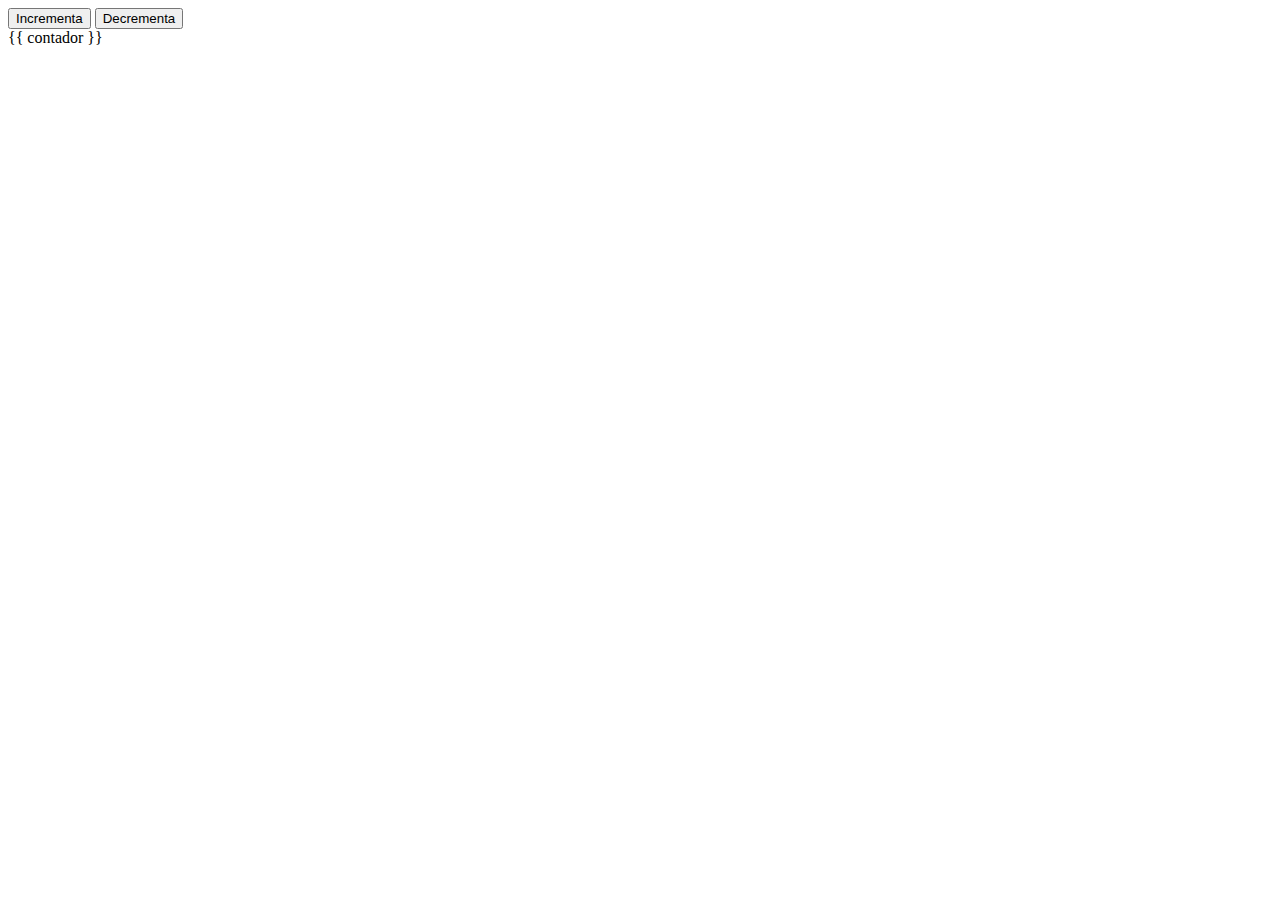
<file: ficha16/ficha16.html>
<!DOCTYPE html>
<html lang="en">
<head>
    <meta charset="UTF-8">
    <meta name="viewport" content="width=device-width, initial-scale=1.0">
    <meta http-equiv="X-UA-Compatible" content="ie=edge">
    <title>Exercicio 6</title>
</head>
<body>
    <script src="https://npmcdn.com/vue@2.5.16/dist/vue.js"></script>
    <div id="exercicio6" >
        <button @click="contador++">Incrementa</button>
        <button @click="contador--">Decrementa</button>
        <div>{{ contador }}</div>
    </div>
    <script>
        new Vue ({
            el: '#exercicio6',
            data:{
                contador:0
            },
            watch:{
                contador: function (valor){
                    var dados = this;
                    setTimeout(function(){
                        dados.contador=0
                    },2000)
                }
            }
        });
    </script>
    
</body>
</html>
</file>
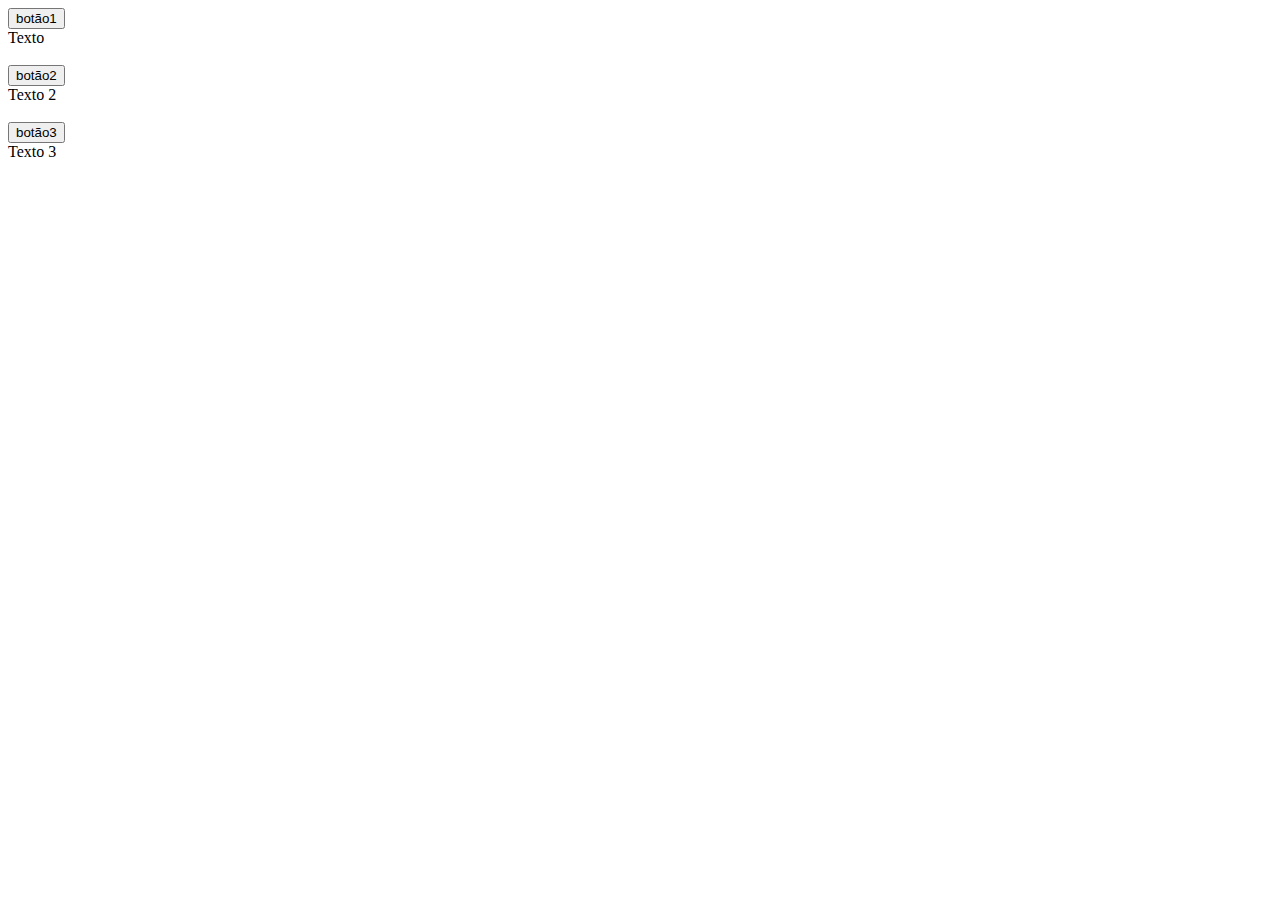
<file: ficha19/ficha19.html>
<!DOCTYPE html>
<html lang="en">

<head>
    <meta charset="UTF-8">
    <meta name="viewport" content="width=device-width, initial-scale=1.0">
    <meta http-equiv="X-UA-Compatible" content="ie=edge">
    <title>Exercício 7</title>
    <link rel="stylesheet" href="https://cdnjs.cloudflare.com/ajax/libs/animate.css/3.5.2/animate.min.css">
</head>

<body>
    <script src="https://npmcdn.com/vue/dist/vue.js"></script>
    <div id="exercicio7">
            <button @click="toggle = !toggle">botão1</button>
            <transition name="desvanecer">
                <div v-if="toggle">Texto</div>
            </transition>
        </div> 
        <br>

        <div id="exercicio8" >
                <button @click="toggle = !toggle">botão2</button>
                <transition name="deslizar">
                        <div v-if="toggle">Texto 2</div>
                    </transition>
        </div>
        <br>

           <div id="exercicio9">
                <button @click="toggle = !toggle">botão3</button>
                <transition enter-active-class="animated bounce" leave-active-class="animated shake">
                        <div v-if="toggle">Texto 3</div>
                        </transition> 
           </div>
              
    <script>
        new Vue({
            el: '#exercicio7',
            data: {
                toggle: false
            }
        });
    </script>
        <script>
                new Vue({
                    el: '#exercicio8',
                    data: {
                        toggle: false
                    }
                });
            </script>
                 <script>
                        new Vue({
                            el: '#exercicio9',
                            data: {
                                toggle: false
                            }
                        });
                    </script>
    <style>
        .desvanecer-enter {
            /* estado inicial da animação */
            opacity: 0;
        }

        .desvanecer-enter-active {
            /* animação em curso */
            transition: opacity 3s;
        }

        .desvanecer-leave {
            /* estado final da animação */
            opacity: 1;
        }

        .desvanecer-leave-active {
            /* animação em curso até estado inicial*/
            transition: opacity 3s;
            opacity: 0;
        }
        .deslizar-enter {
                transform: translateY(20px);
            }
        
            .deslizar-enter-active {
                animation: desliza-entrada 1s ease-out forwards
            }
        
            .deslizar-leave {
                /*o forwards mantem a posição do elemento que tinha
                no fim da animação, em vez de regressar à posição inicial*/
            }
        
            .deslizar-leave-active {
                animation: desliza-saida 1s ease-out forwards
            }
        
            @keyframes desliza-entrada {
                from {
                    transform: translateY(20px);
                }
                to {
                    transform: translateY(0);
                }
            }
        
            @keyframes desliza-saida {
                from {
                    transform: translateY(0);
                }
                to {
                    transform: translateY(20px);
                }
            }
        
            .fade-enter-active {
                transition: opacity 0.5s;
            }
        
            .fade-enter {
                opacity: 0;
            }
    </style>
    <transition
        @before-enter="before-Enter"
        @enter="enter"
        @after-enter="afterEnter"
        @enter-cancelled="enterCancelled"

        @before-leave="beforeLeave"
        @leave="leave"
        @after-leave="afterLeave"
        @leave-cancelled="leaveCancelled">
        <div style="width:100pxx; height:100px;"></div>
    </transition>

</body>




       


</html>
</file>
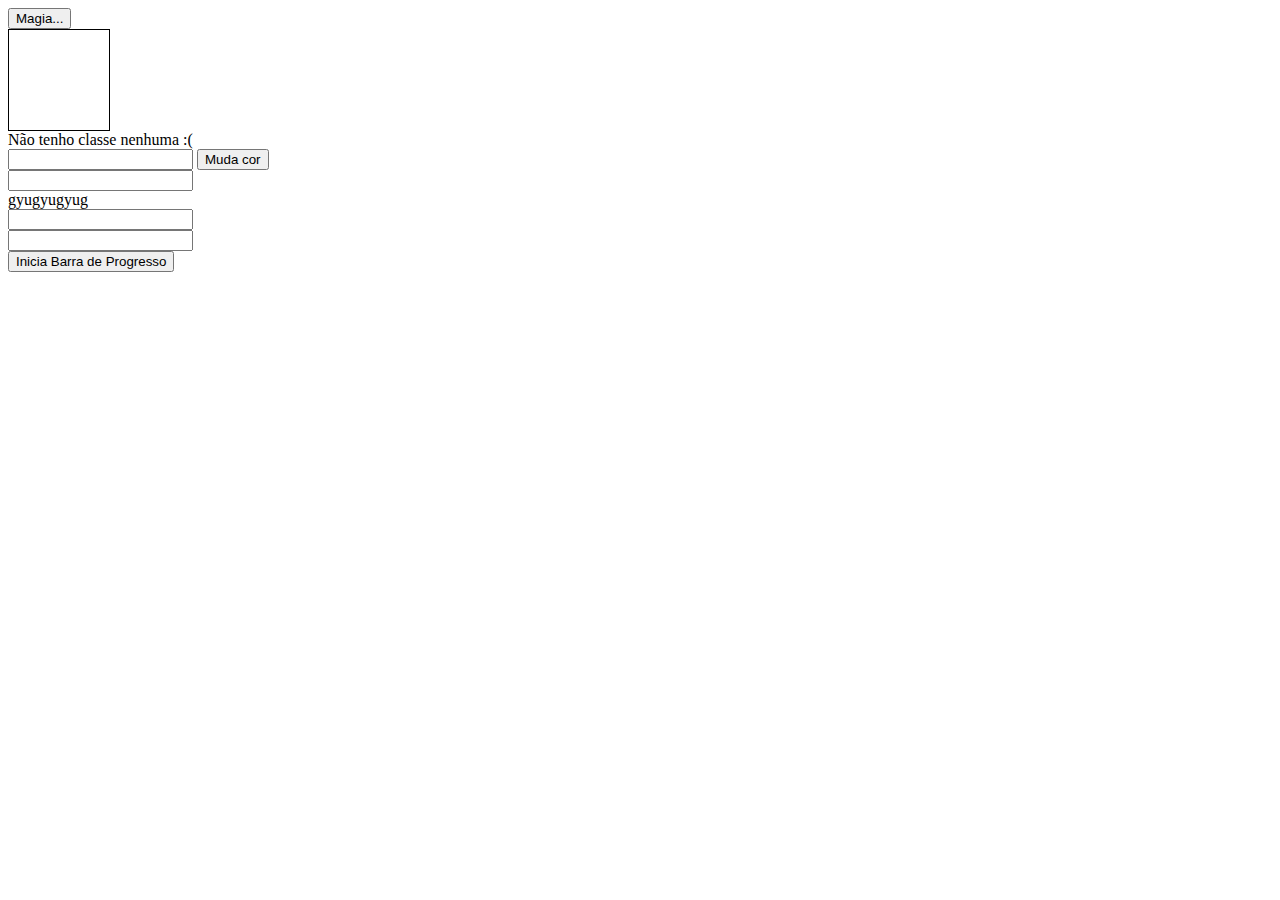
<file: game over/exercicio4.html>
<!DOCTYPE html>
<html lang="en">

<head>
    <meta charset="UTF-8">
    <meta name="viewport" content="width=device-width, initial-scale=1.0">
    <meta http-equiv="X-UA-Compatible" content="ie=edge">
    <title>Exercício 4</title>
</head>

<body >
    <script src="https://npmcdn.com/vue/dist/vue.js"></script>
    <div id="exercicio4">
        <!-- 1) Inicia o efeito com o botão, alternando entre as classes "destaque" e "encolher" de acordo com um intervalo de tempo (obs:...) -->
        <div>
            <button @click="iniciarEfeito">Magia...</button>
            <div id="magia"></div>
        </div>
        <!-- 2) Cria algumas classes de CSS e adiciona-as com a sintaxe de array -->
        <div>Não tenho classe nenhuma :(</div>
        <!-- 3) Associa uma classe digitada pelo utilizador -->
        <div :class='{fundo : toggle}'>
            <input type="text":value='valor'>
            <button @click="toggle=!toggle">Muda cor</button> 
            <div></div> 
            <div>

            </div>
        </div>
        <!-- 4) Associa uma classe digitada pelo utilizador e uma outra mediante um valor booleano (true / false) -->
        <div>
            <input type="text"style="color:green">
            <div :style="{backgroundColor:cor}">gyugyugyug</div>
            <input @keyup.enter v-model='cor'type="text">
        </div>
        <!-- 5) Repita o exercicio 3) mas agora com estilos em vez de classes.  -->
        <div>
            <input type="text">
            <div></div>
        </div>
        <!-- 6) Inicialize uma barra de progresso, usando o botão, com estilos próprios e incrementada por setInterval and style bindings. -->
        <div>
            <button v-on:click="iniciaBarra">Inicia Barra de Progresso</button>
            <div></div>
        </div>
    </div>
    <script>
        new Vue({
            el: '#exercicio4',
            data: {
                valor:'Indica o seu nome',
                toggle: false,
                cor:'yellow',

            },
            methods: {
                iniciarEfeito: function() {
                }
            }
        });
    </script>
    <style>
        .fundo {
            background-color:pink;
        }
        #magia {
            width: 100px;
            height: 100px;
            border: 1px solid black;
        }
        
        .destaque {
            background-color: red;
            width: 200px !important;
        }
        
        .encolher {
            background-color: gray;
            width: 50px !important;
        }
    </style>
</body>

</html>
</file>
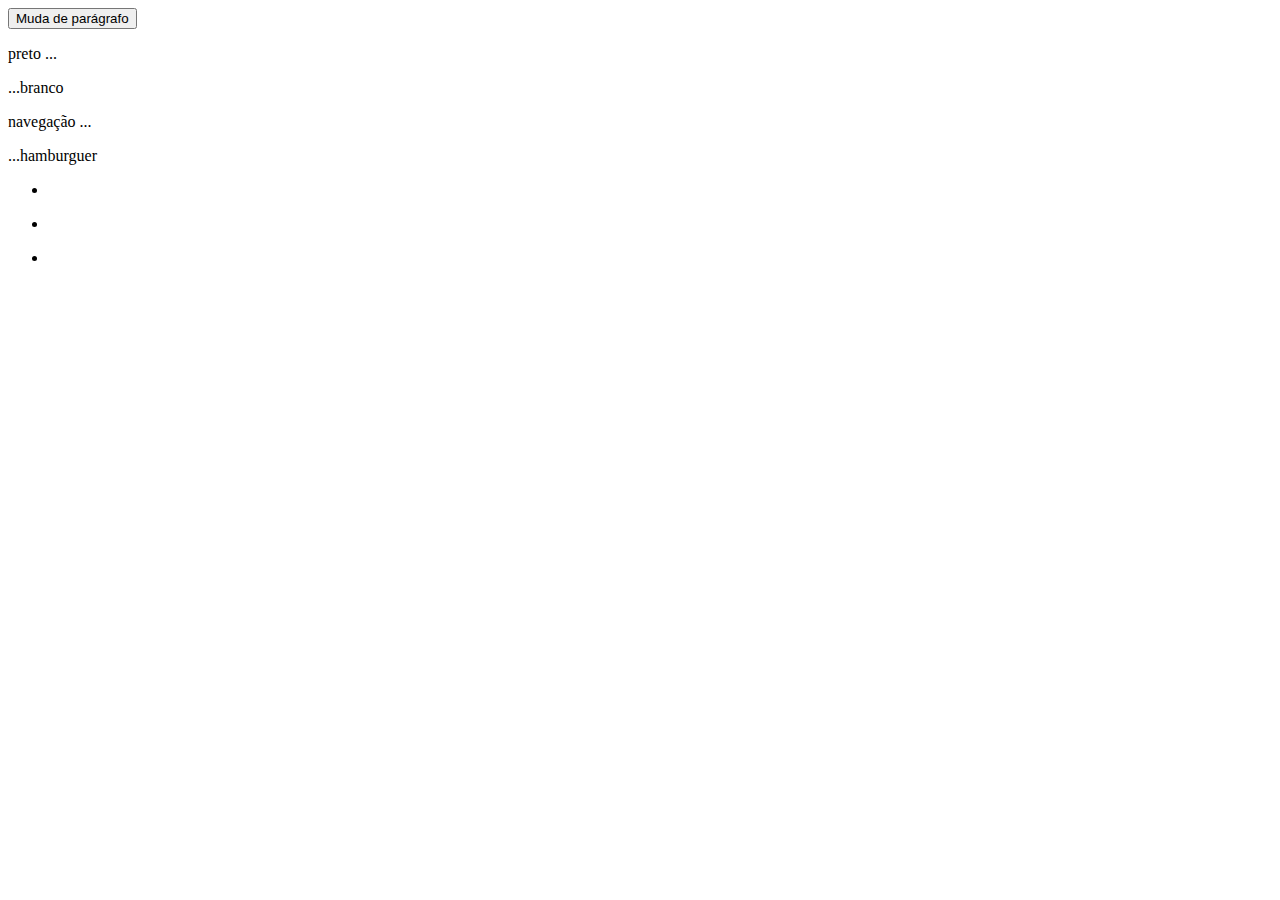
<file: game over/exercicio5.html>
<!DOCTYPE html>
<html lang="en">

<head>
    <meta charset="UTF-8">
    <meta name="viewport" content="width=device-width, initial-scale=1.0">
    <meta http-equiv="X-UA-Compatible" content="ie=edge">
    <title>Exercício 5</title>
</head>

<body>
    <script src="https://npmcdn.com/vue/dist/vue.js"></script>
    <div id="exercicio5">
        <!-- 1) Use o v-if e o v-show para alternar a visibilidade dos parágrafos Inspecione o html para ver a diferença -->
        <div>
            <button>Muda de parágrafo</button>
            <p>preto ...</p>
            <p>...branco</p>
            <p>navegação ...</p>
            <p>...hamburguer</p>
        </div>
        <!-- 2) Liste um "array" de elementos e o seu indice. -->
        <ul>
            <li></li>
        </ul>
        <!-- 3)Liste um objeto e o seu indice. object: {title: 'Lord of the Rings', author: 'J.R.R. Tolkiens', books: '3'}. -->
        <ul>
            <li></li>
        </ul>
        <!-- 4) Liste um array dentro de um objeto: {name: 'TESTE', data: [1.67, 1.33, 0.98, 2.21]} -->
        <ul>
            <li>

            </li>
        </ul>
    </div>
    <script>
        new Vue({
            el: '#exercicio5',
            data: {
                array: ['Luis', 'Ana', 'Pedro', 'João'],
                object: {
                    title: 'Lord of the Rings',
                    author: 'J.R.R. Tolkiens',
                    books: '3'
                },
                dados: {
                    name: 'TESTE',
                    id: 10,
                    data: [1.67, 1.33, 0.98, 2.21]
                }
            }
        });
    </script>
</body>

</html>
</file>
